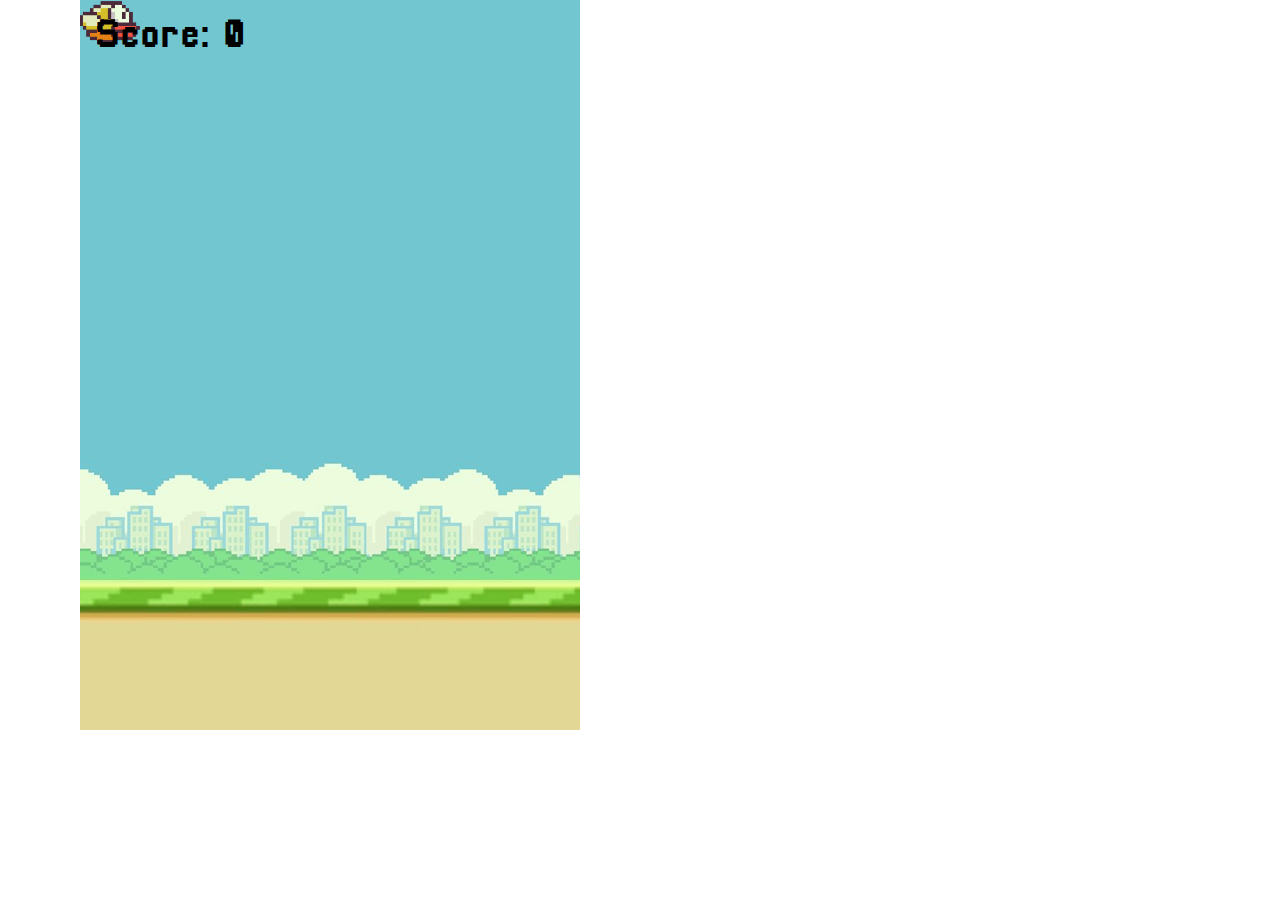
<file: index.html>
<!DOCTYPE html>
<html lang="en">
  <head>
    <meta charset="UTF-8" />
    <link rel="icon" type="image/svg+xml" href="favicon.svg" />
    <meta name="viewport" content="width=device-width, initial-scale=1.0" />
    <title>Flappy Bird: The Multiverse of M</title>
    <link rel="stylesheet" href="/src/style.css">
  </head>
  <body class="body">
    <script type="module" src="/src/main.ts"></script>

    <div class="border-left"></div>

    <div class="game-container">

      <div class="border-top"></div>
      
        <div class="sky">
          <!-- <button class="start-game">start</button> -->
            <div class="bird"></div>
        </div>
        
        <div class="ground"></div>
        <div class="score">
          <span class="score-points">Score: 0</span>
        </div>
    </div>

    <div class="border-right"></div>
  </body>
</html>
</file>
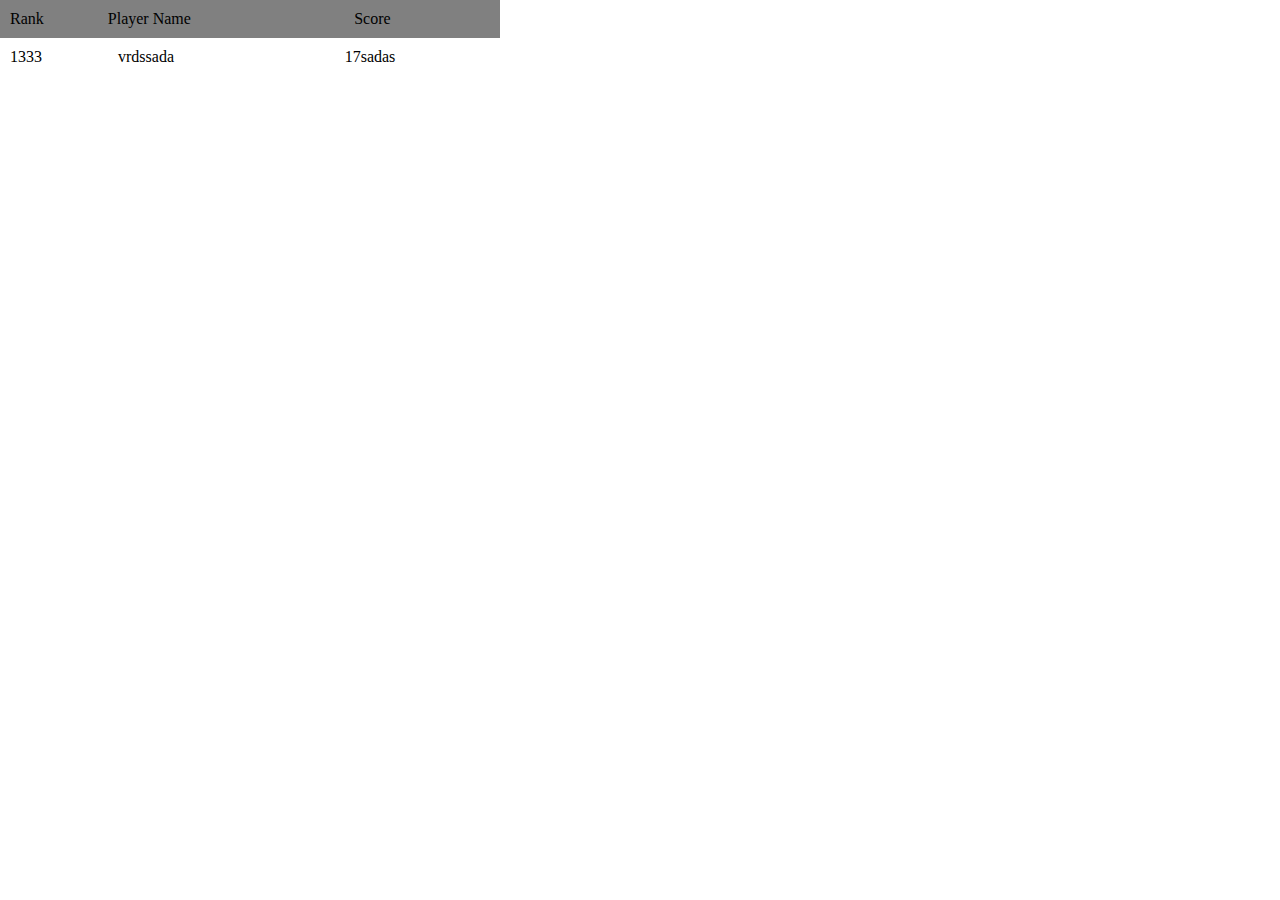
<file: index2.html>
<!DOCTYPE html>
<html lang="en">
<head>
    <meta charset="UTF-8">
    <meta http-equiv="X-UA-Compatible" content="IE=edge">
    <meta name="viewport" content="width=device-width, initial-scale=1.0">
    <link rel="stylesheet" href="style2.css">
    <title>Document</title>
</head>
<body>
    <section class="leaderboard">
        <header class="leaderborad-header">
            <span>Rank</span>
            <span>Player Name</span>
            <span>Score</span>
        </header>
        <main class="leaderboard-data">
             <ul class="player-data">
                <li>1333</li>
                <li>vrdssada</li>
                <li>17sadas</li>
             </ul>
            </main>
    </section>
    
</body>
</html>
</file>
<file: src/style.css>
* {
  padding: 0;
  margin: 0;
  box-sizing: border-box;
}
body{
  display: grid;
  grid-auto-flow: row;
  height: 100vh;
}

.game-container{
  width: 500px;
  height: 730px;
  position: absolute;
  left: 80px;
  display: grid;
  grid-template-rows: auto auto auto;
}

/*.start-game{
  transform: translate(230px, 300px);
  padding: 20px;

}*/
.score{
  position: absolute;
  left: 15px;
  top: 15px; 
  z-index: 100;
}

.sky {
  background-image: url('/src/assets/sky.png');
  width: 500px;
  height: 580px;
  position: absolute;
  display: grid;
  place-content: center;
}

.ground {
  background-image: url("/src/assets/1bg.png");
  background-repeat: no-repeat;
  background-size: cover;
  width: 500px;
  height: 150px;
  position: absolute;
  top: 580px;
  z-index: +1;
}

.bird{
  background-image: url('/src/assets/flappy-bird.png');
  position: absolute;
  width: 60px;
  height: 45px;
}
.bird-jump{
  background-image: url('/src/assets/flappy-bird.png');
  position: absolute;
  width: 60px;
  height: 45px;
  
}

.obstacle{
  background-image: url("/src/assets/flappybird-pipe.png");
  width: 60px;
  height: 300px;
  position: absolute;
}

.topObstacle{
  transform: rotate(180deg);
  background-image: url('/src/assets/flappybird-pipe.png');
  width: 60px;
  height: 300px;
  position: absolute;
}
.border-left{
  width: 80px;
  height: 790px;
  position: absolute;
  background-color: white;
  z-index: +2;
}
.border-right{
  width: 80px;
  height: 790px;
  position: absolute;
  background-color: white;
  z-index: +2;
  left: 580px;
}
.border-top{
  width: 660px;
  height: 50px;
  position: absolute;
  background-color: white;
  z-index: +2;
  top: -50px;
}

@font-face {
  font-family: 'flappybird';
  src: url("/src/assets/FlappyBirdy.ttf");
}
@font-face{
  font-family: 'pixellari';
  src: url('/src/assets/PIXELLARI.TTF');
}
@font-face {
  font-family: 'pixell';
  src: url('/src/assets/PIXELS.TTF');
}

.container{
  display: grid;
  justify-items: center;
  gap: 2rem;
  z-index: +3;
  
}
.score-div{
  display: grid;
  padding: 10px;
  place-content: center;
  text-align: center;
  background-color: #ded895;
  width: 130px;
  gap: 0;
  border-radius: 25px;
  border: 4px solid #543847;
}
.score-points{
  font-size: 40px;
  font-family: 'pixellari';
}
.text{
  font-family: 'pixell';
  font-size: 60px;
  color: #fc7858;
}
.buttons-container{
  display: grid;
  place-items: center;
  gap: 2rem;
}
.button{
  font-family: 'pixellari';
  width: fit-content;
  font-size: 35px;
  color: #fcfdfb;
  padding: 5px;
  background-color: #e86101;
  border: 5px solid #fcfdfb;
  box-shadow: 0px 3px 0px 9px #533000;
  cursor: pointer;

}
.second-buttons-container{
  display: grid;
  grid-auto-flow: column;
  gap: 2rem;
  justify-content: center;
}
.username{
  font-family: 'pixellari';
  width: fit-content;
  font-size: 35px;
  color: #fcfdfb;
  padding: 5px;
  background-color: #e86101;
  border: 5px solid #fcfdfb;
  box-shadow: 0px 3px 0px 9px #533000;
}

/* leaderboard section */

.leaderboard{
  display: grid;
  place-content: center;
  gap: 50px;
  width: 500px;
  height: 70vh;
  z-index: 100;
}
.leaderboard-header{
  display: grid;
  grid-auto-flow: column;
  background-color: grey;
  gap: 4rem;
  padding: 10px;
  justify-items: center;
}
.player-data{
  display: grid;
  grid-auto-flow: column;
  background-color: lightblue;
  gap: 4rem;
  justify-items: center;
  padding: 10px;
  list-style: none;
}
.username-form{
  z-index: 100;
  display: grid;
  place-items: center;
  transform: translate()
}
.restart-button{
  font-size: 2rem;
  font-family: 'pixellari';
  font-size: 35px;
  color: #fcfdfb;
  padding: 10px;
  background-color: #e86101;
  border: 5px solid #fcfdfb;
  box-shadow: 0px 3px 0px 9px #533000;
  cursor: pointer;
}
.leaderboard-name{
  font-size: 2rem;
  font-family: 'pixellari';
  color: royalblue;
}
.leaderboard-check{
  font-size: 2rem;
  font-family: 'pixellari';
  color: blue;
}
</file>
<file: style2.css>
*{
    margin: 0;
    padding: 0;
    box-sizing: border-box;
}

.leaderboard{
    display: grid;
    width: 500px;
}
.leaderborad-header{
    display: grid;
    grid-template-columns: auto auto 1fr;
    background-color: gray;
    gap: 4rem;
    padding: 10px;
    justify-items: center;
    
    
}
.player-data{
    display: grid;
    grid-template-columns: auto 1fr 3fr;
    gap: 4rem;
    justify-items: center;
    padding: 10px;
    list-style: none;
}
</file>
